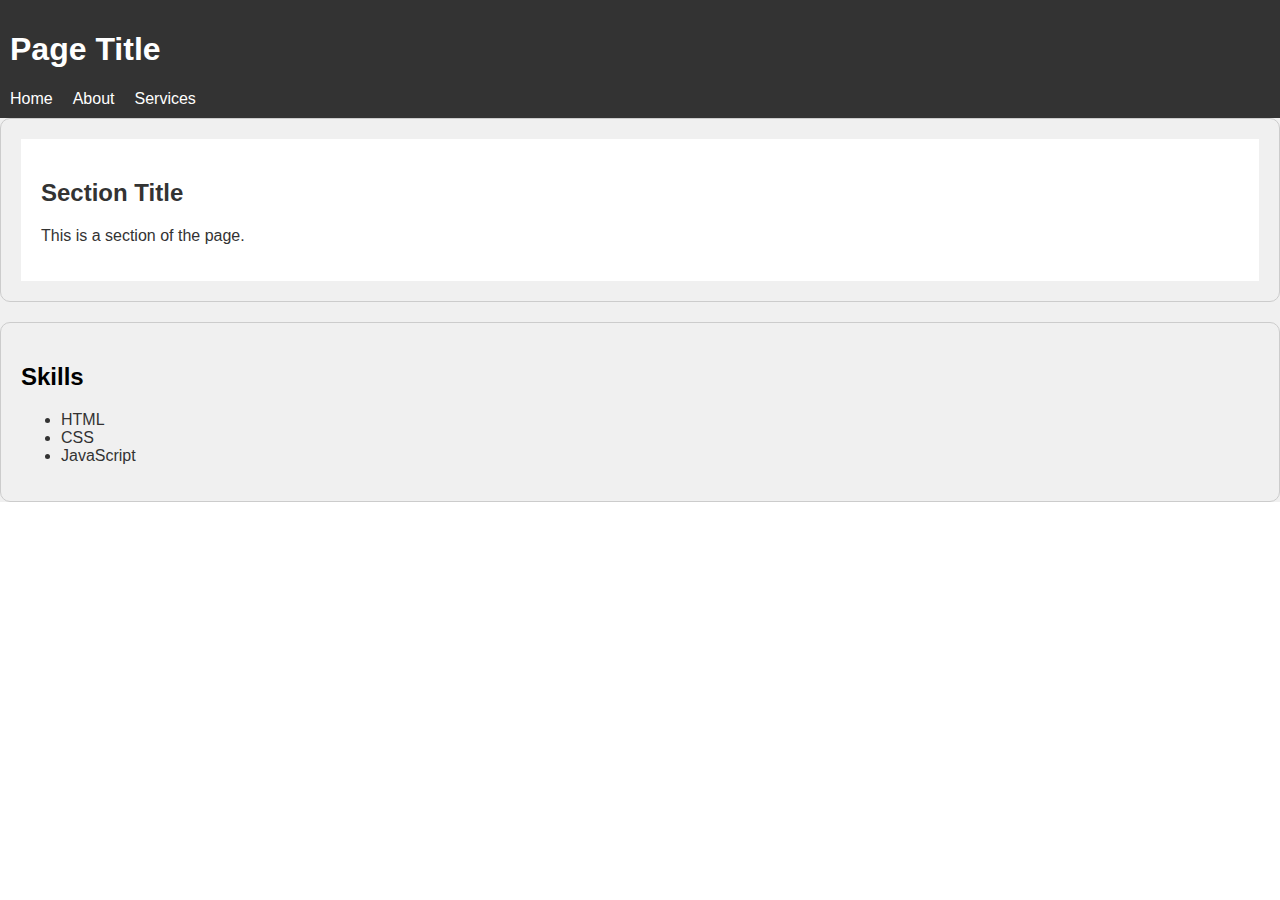
<file: Assignment1/index.html>
<!DOCTYPE html>
<html lang="en">
<head>
  <meta charset="UTF-8">
  <meta name="viewport" content="width=device-width, initial-scale=1.0">
  <link rel="stylesheet" href="style.css">
  <title>Page Styling</title>
</head>
<body>
  <div class="page">
    <header>
      <h1>Page Title</h1>
      <nav>
        <ul>
          <li><a href="#">Home</a></li>
          <li><a href="#">About</a></li>
          <li><a href="#">Services</a></li>
        </ul>
      </nav>
    </header>
    <section class="content">
      <div class="content-box">
        <h2>Section Title</h2>
        <p>This is a section of the page.</p>
      </div>
    </section>
    <section class="skills">
      <h2>Skills</h2>
      <ul>
        <li>HTML</li>
        <li>CSS</li>
        <li>JavaScript</li>
      </ul>
    </section>
  </div>
</body>
</html>
</file>
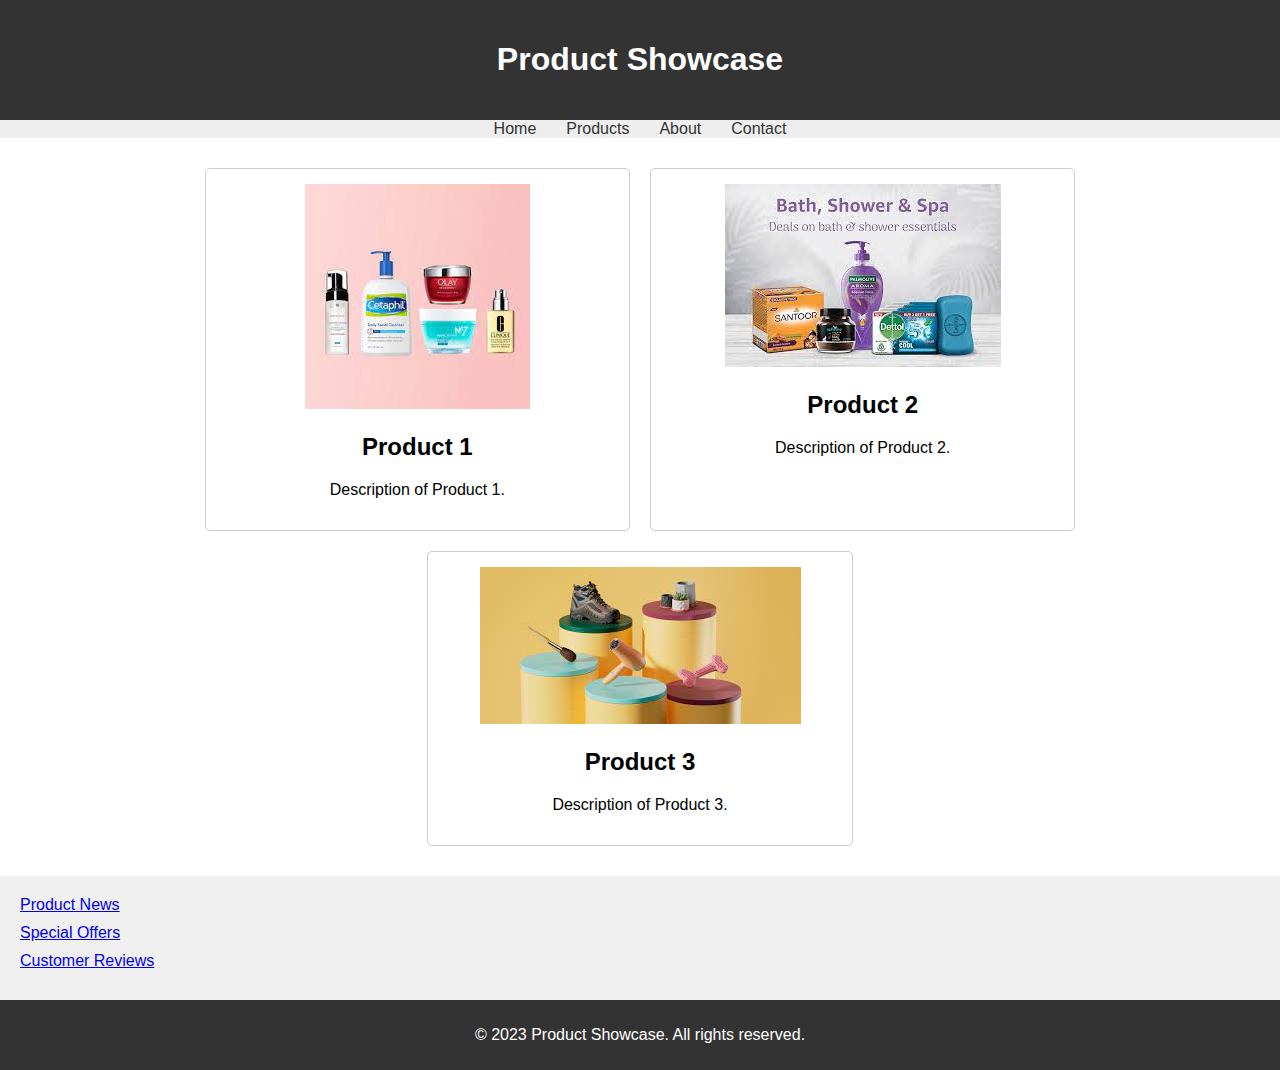
<file: Assignment2/index.html>
<!DOCTYPE html>
<html lang="en">
<head>
  <meta charset="UTF-8">
  <meta name="viewport" content="width=device-width, initial-scale=1.0">
  <link rel="stylesheet" href="style.css">
  <title>Product Showcase</title>
</head>
<body>
  <header class="header">
    <h1>Product Showcase</h1>
  </header>
  <nav class="navigation">
    <ul class="menu">
      <li><a href="#">Home</a></li>
      <li><a href="#">Products</a></li>
      <li><a href="#">About</a></li>
      <li><a href="#">Contact</a></li>
    </ul>
  </nav>
  <main class="main-content">
    <div class="product-card">
      <img src="[data-uri]" alt="Product 1">
      <h2>Product 1</h2>
      <p>Description of Product 1.</p>
    </div>
    <div class="product-card">
      <img src="[data-uri]" alt="Product 2">
      <h2>Product 2</h2>
      <p>Description of Product 2.</p>
    </div>
    <div class="product-card">
      <img src="[data-uri]" alt="Product 3">
      <h2>Product 3</h2>
      <p>Description of Product 3.</p>
    </div>
    <!-- More product cards can be added here -->
  </main>
  <aside class="sidebar">
    <ul class="related-links">
      <li><a href="#">Product News</a></li>
      <li><a href="#">Special Offers</a></li>
      <li><a href="#">Customer Reviews</a></li>
    </ul>
  </aside>
  <footer class="footer">
    <p>&copy; 2023 Product Showcase. All rights reserved.</p>
  </footer>
</body>
</html>
</file>
<file: Assignment1/style.css>
body {
    margin: 0;
    padding: 0;
    font-family: Arial, sans-serif;
  }
  
  .page {
    background-color: #f0f0f0;
  }
  
  header {
    background-color: #333;
    color: #fff;
    padding: 10px;
  }
  
  nav ul {
    list-style: none;
    margin: 0;
    padding: 0;
    display: flex;
  }
  
  nav li {
    margin-right: 20px;
  }
  
  nav a {
    text-decoration: none;
    color: #fff;
  }
  
  .content {
    padding: 20px;
  }
  
  .content-box {
    background-color: #fff;
    color: #333;
    padding: 20px;
  }
  
  h1, h2 {
    font-family: 'Helvetica', sans-serif;
  }
  
  section {
    border: 1px solid #ccc;
    border-radius: 10px;
    padding: 20px;
    margin-bottom: 20px;
  }
  
  .skills li {
    color: #333;
    transition: color 0.3s;
  }
  
  .skills li:hover {
    color: #ff6600;
  }
</file>
<file: Assignment2/style.css>
body {
    margin: 0;
    padding: 0;
    font-family: Arial, sans-serif;
  }
  
  .header {
    background-color: #333;
    color: #fff;
    text-align: center;
    padding: 20px;
  }
  
  .navigation {
    background-color: #eee;
  }
  
  .menu {
    list-style: none;
    padding: 0;
    margin: 0;
    display: flex;
    justify-content: center;
  }
  
  .menu li {
    margin: 0 15px;
  }
  
  .menu a {
    text-decoration: none;
    color: #333;
  }
  
  .main-content {
    display: flex;
    flex-wrap: wrap;
    justify-content: center;
    margin: 20px;
  }
  
  .product-card {
    background-color: #fff;
    border: 1px solid #ccc;
    border-radius: 5px;
    padding: 15px;
    margin: 10px;
    text-align: center;
    width: calc(33.33% - 20px);
  }
  
  .product-card img {
    max-width: 100%;
  }
  
  .sidebar {
    background-color: #f0f0f0;
    padding: 20px;
  }
  
  .related-links {
    list-style: none;
    padding: 0;
    margin: 0;
  }
  
  .related-links li {
    margin-bottom: 10px;
  }
  
  .footer {
    background-color: #333;
    color: #fff;
    text-align: center;
    padding: 10px;
  }
</file>
